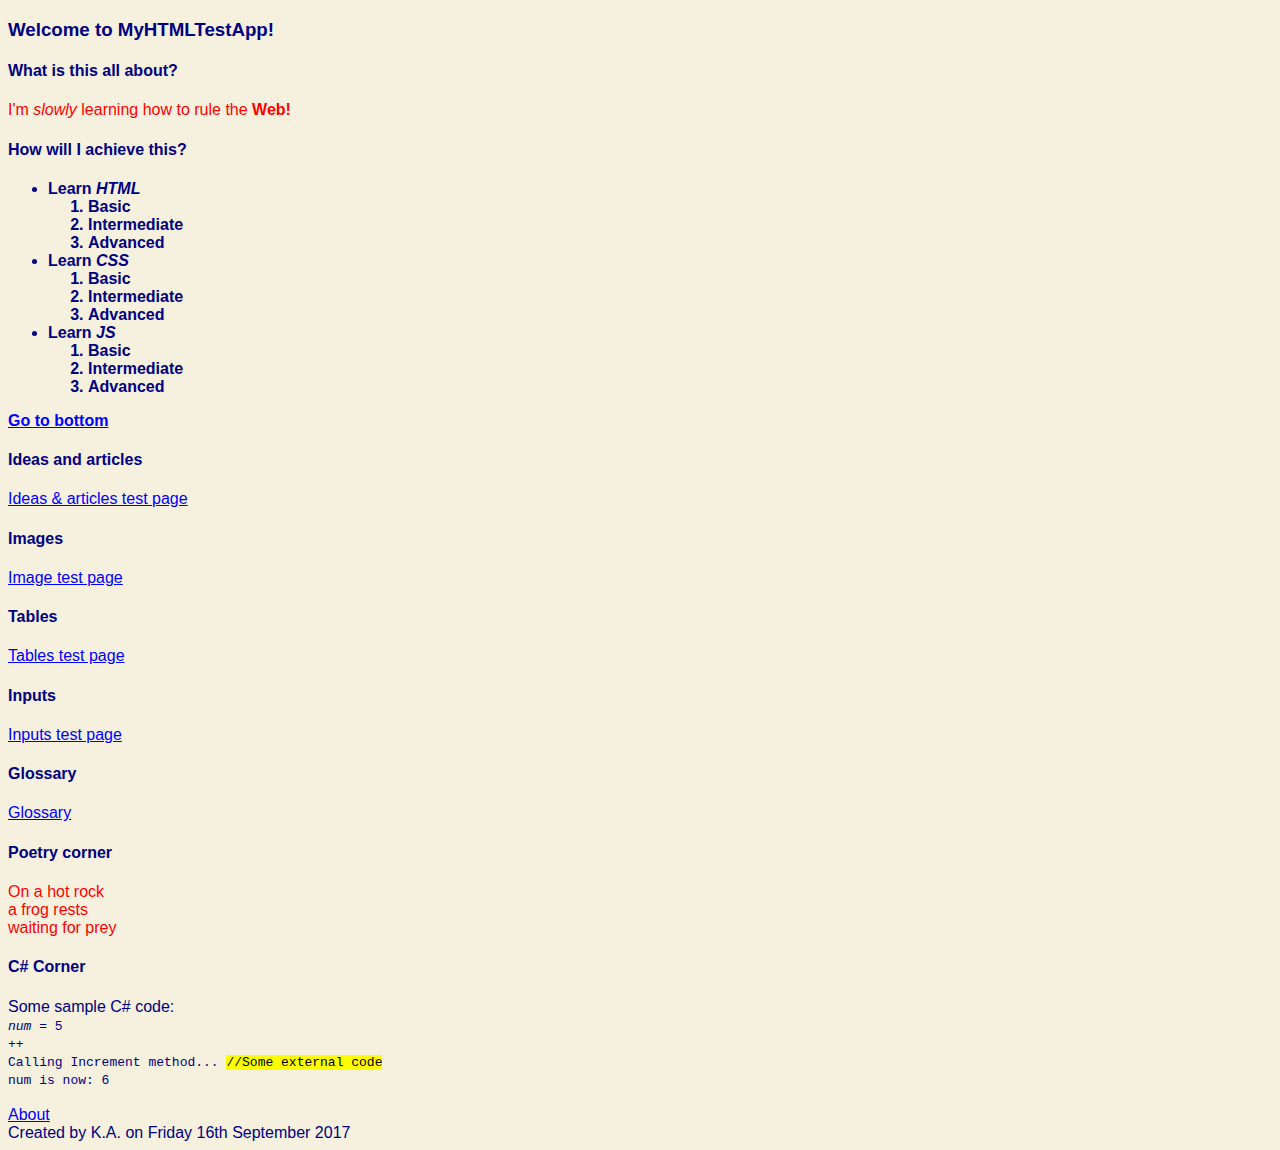
<file: index.html>
<!DOCTYPE html>
<html>
	<head>
		<title>MyHTMLTestApp - WIP</title>
		<meta name="description" content="This is my first published website. Please be gentle.">
		<link rel="stylesheet" href="style.css">
	</head>
			<body>
				<h3>Welcome to MyHTMLTestApp!</h3>
				<h4>What is this all about?</h4>
				<p>I'm <em>slowly</em> learning how to rule the <strong>Web!</strong>
				</p>
				<h4>How will I achieve this?<h4>
						<ul>
							<li>Learn <dfn title="HyperText Markup Language">HTML</dfn>
							</li>
							<ol>
								<li>Basic</li>
								<li>Intermediate</li>
								<li>Advanced</li>
							</ol>
							<li>Learn <dfn title="Cascading Style Sheets">CSS</dfn>
							</li>
							<ol>
								<li>Basic</li>
								<li>Intermediate</li>
								<li>Advanced</li>
							</ol>
							<li>Learn <dfn title="JavaScript">JS</dfn>
							</li>
							<ol>
								<li>Basic</li>
								<li>Intermediate</li>
								<li>Advanced</li>
							</ol>
						</ul>
						<a href="#bottom">Go to bottom</a>
						<h4>Ideas and articles</h4>
						<p>
							<a href="ideas.html" title="My favorite page" accesskey="i">Ideas & articles test page</a>
						</p>
						<h4>Images</h4>
						<p>
							<a href="Images.html">Image test page</a>
						</p>
						<h4>Tables</h4>
						<p>
							<a href="Tables.html">Tables test page</a>
						</p>
						<h4>Inputs</h4>
						<p>
							<a href="Inputs.html">Inputs test page</a>
							
						</p>
						<h4>Glossary</h4>
						<p>
							<a href="glossary.html">Glossary</a>
						</p>
						<h4>Poetry corner</h4>
						<div id="poetry">
							<p>On a hot rock<br>a frog rests<br>waiting for prey</p>
								</div>
								<h4>C# Corner</h4>
								<div id="coding">
									Some sample C# code:
									<code>
									<br>
										<var> num </var> = 5 <br>
											<kbd> ++ </kbd>
											<br>
												Calling Increment method... <mark>//Some external code</mark> <br>
													<samp>num is now: 6</samp>
													<br>
													</code>
												</div>
												<br>
													<a href="about.html">About</a>
												<footer>
												Created by K.A. on <time datetime="16-09-2017">Friday 16th September 2017</time>
												</footer>
												<section id="bottom">
												</section>
												</body>
											</html>
</file>
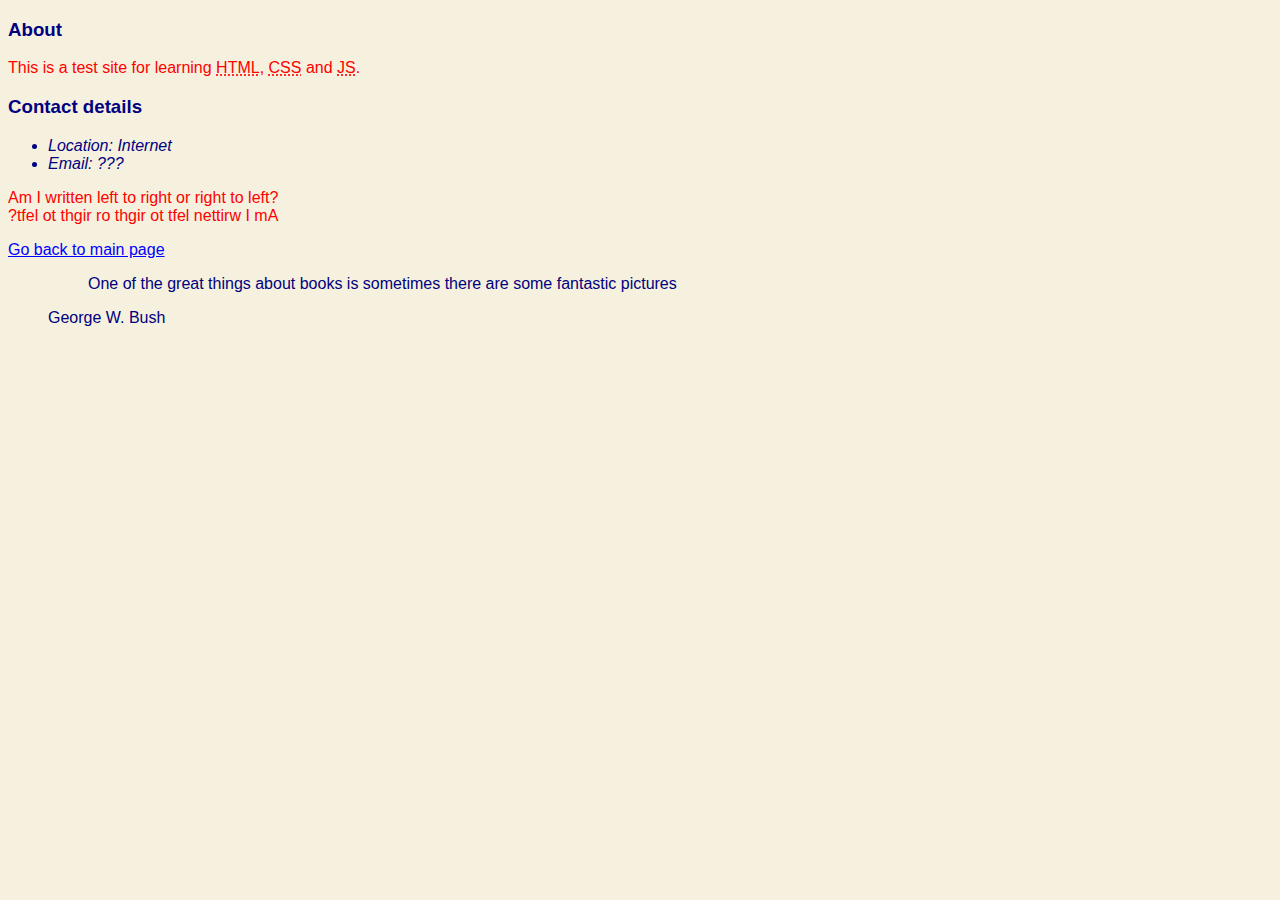
<file: about.html>
<!DOCTYPE html>
<html>
	<head>
		<title>About MHTMLTA</title>
		<link rel="stylesheet" href="style.css">
	</head>
	<body>
		<h3>About</h3>
		<p>This is a test site for learning <abbr title="HyperText Markup Language">HTML</abbr>, <abbr title="Cascading Style Sheets">CSS</abbr> and <abbr title="JavaScript">JS</abbr>.</p>
		<h3>Contact details</h3>
		<address>
			<ul>
				<li>Location: Internet</li>
				<li>Email: ???</li>
			</ul>
		</address>
		<p>
			<bdo dir="ltr">Am I written left to right or right to left?</bdo>
			<br>
				<bdo dir="rtl">Am I written left to right or right to left?</bdo>
			</p>
			<a href="index.html">Go back to main page</a>

			<footer>
				<figure>
					<blockquote>
						One of the great things about books is sometimes there are some fantastic pictures
					</blockquote>
					<figcaption>George W. Bush</figcaption>
				</figure>
				<footer>
				</body>
			</html>
</file>
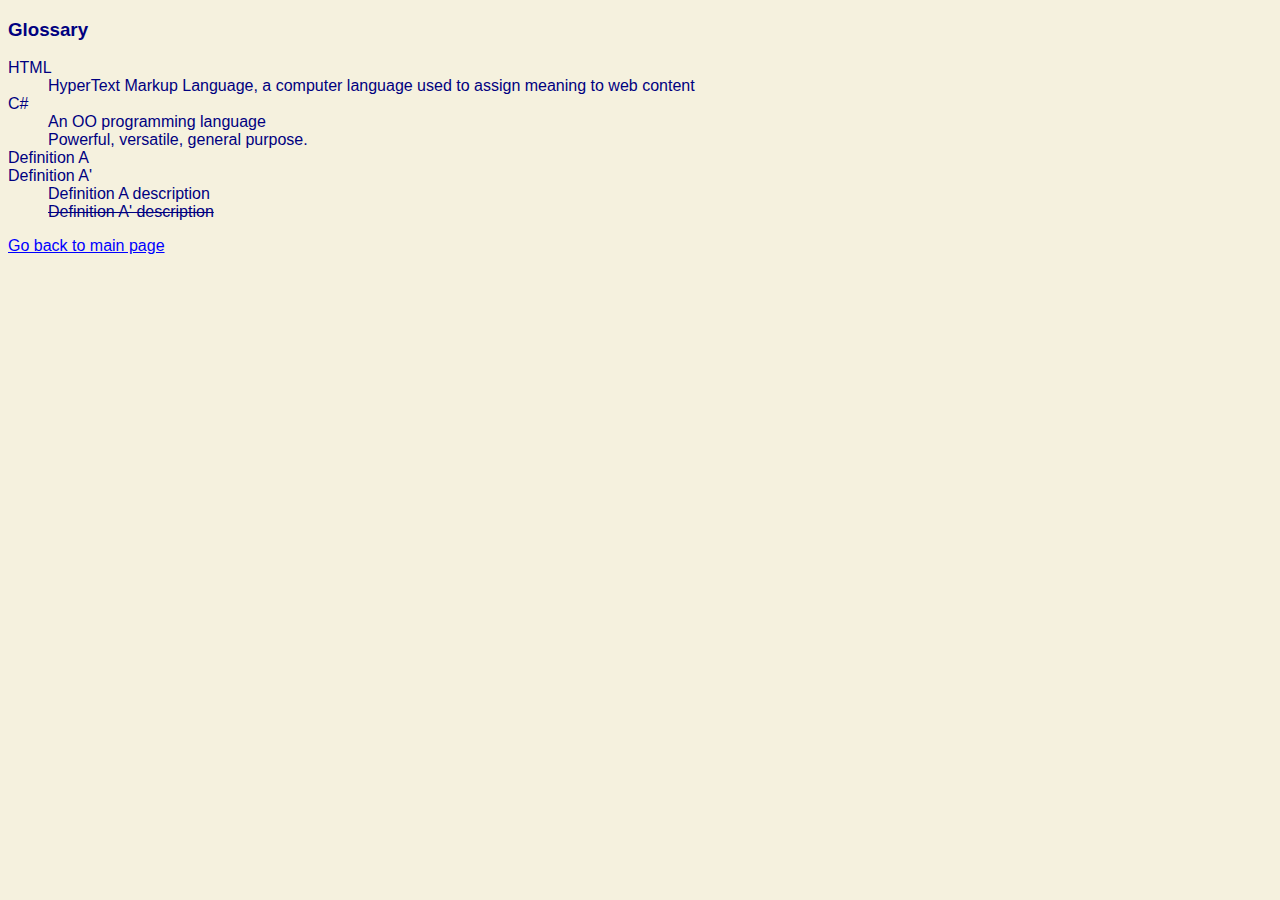
<file: glossary.html>
<!DOCTYPE html>
<html>
	<head>
		<title>MyHTMLTestApp Glossary - WIP</title>
		<link rel="stylesheet" href="style.css">
	</head>
	<body>
		<h3>Glossary</h3>
		<dl>
			<dt>HTML</dt>
			<dd>HyperText Markup Language, a computer language used to assign meaning to web content</dd>
			<dt>C#</dt>
			<dd>An OO programming language</dd>
			<dd>Powerful, versatile, general purpose.</dd>
			<dt>Definition A</dt>
			<dt>Definition A'</dt>
			<dd>Definition A description</dd>
			<dd><del datetime="17-09-2017" cite="REDACTED"> Definition A' description</del></dd>
		</dl>
		<p><a href="index.html">Go back to main page</a></p>
	</body>
</html>
</file>
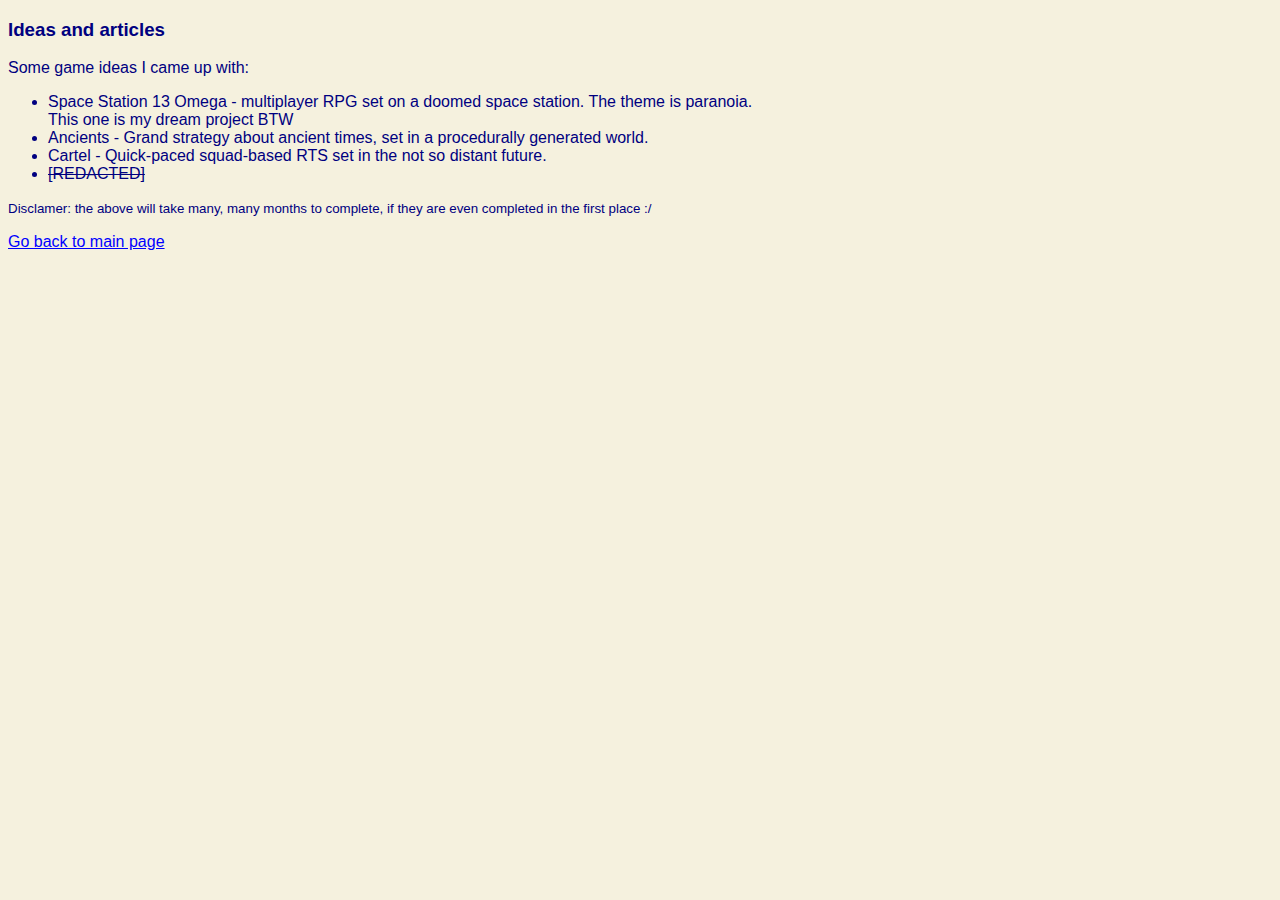
<file: ideas.html>
<!DOCTYPE html>
<html>
	<head>
		<title>Ideas and articles - WIP</title>
		<link rel="stylesheet" href="style.css">
	</head>
	<body>
		<h3>Ideas and articles</h3>
		<article>
			<section id="intro">
				Some game ideas I came up with:
			</section>
			<section id="main_content">
				<ul>
					<li>
						Space Station 13 Omega - multiplayer RPG set on a doomed space station. The theme is paranoia.
					</li>
					<aside>This one is my dream project BTW</aside>
					<li>
						Ancients - Grand strategy about ancient times, set in a procedurally generated world.
					</li>
					<li>
						Cartel - Quick-paced squad-based RTS set in the not so distant future.
					</li>
					<li>
					 <s>[REDACTED]</s>
					</li>
					
				</ul>
			</section>
			<footer>
				<small>Disclamer: the above will take many, many months to complete, if they are even completed in the first place :/ </small>
			</footer>
		</article>
		<p>
			<a href="index.html">Go back to main page</a>
		</p>
	</body>
</html>
</file>
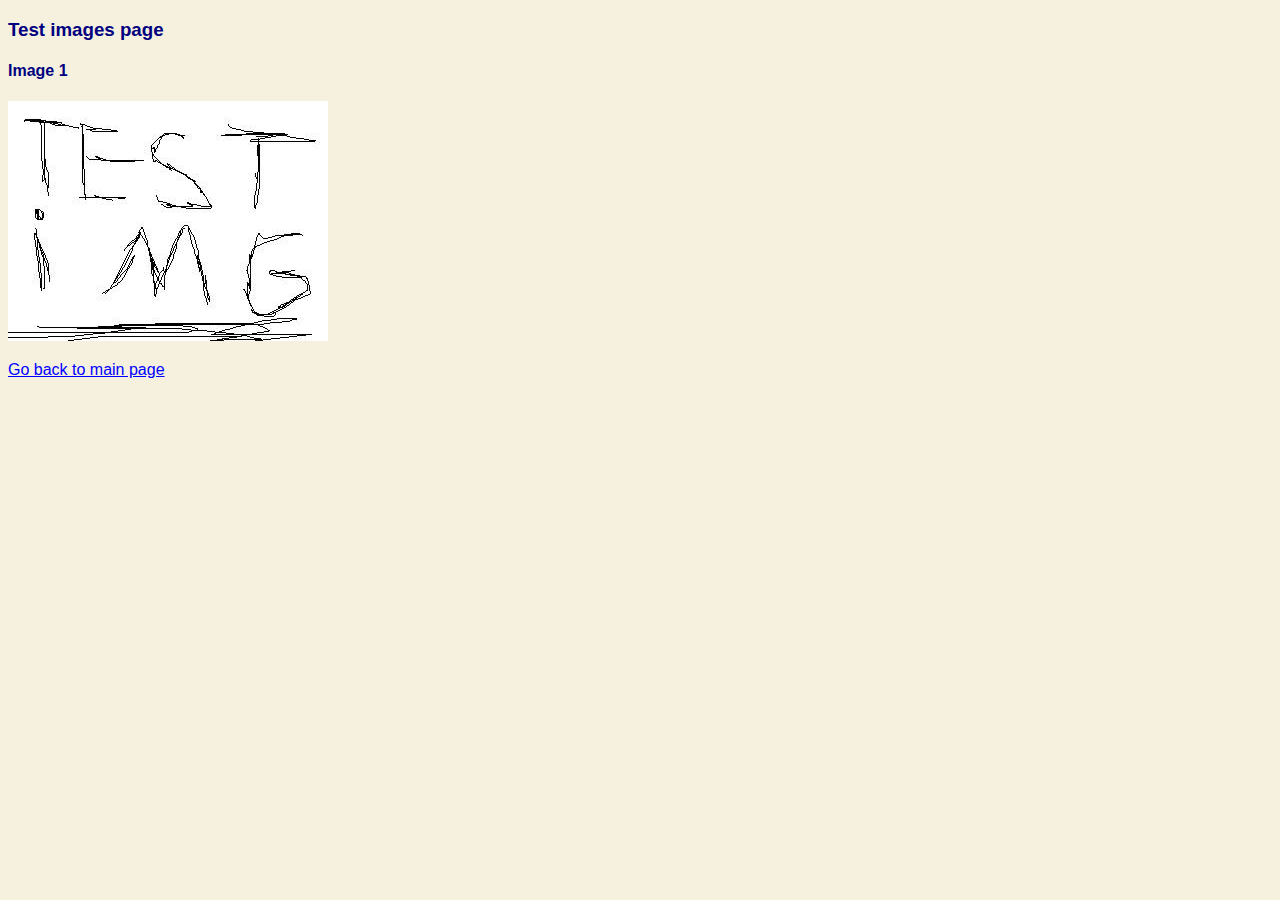
<file: Images.html>
<!DOCTYPE html>
<html>
	<head>
		<title>Test images - WIP</title>
		<link rel="stylesheet" href="style.css">
	</head>
	<body>
		<h3>Test images page</h3>
		<h4>Image 1</h4>
		<img src="Images/testImage.jpg" width="320" height = "240" alt="[TestImage failed to load]">
			<p>
				<a href="Index.html">Go back to main page</a>
			</p>
		</body>
	</html>
</file>
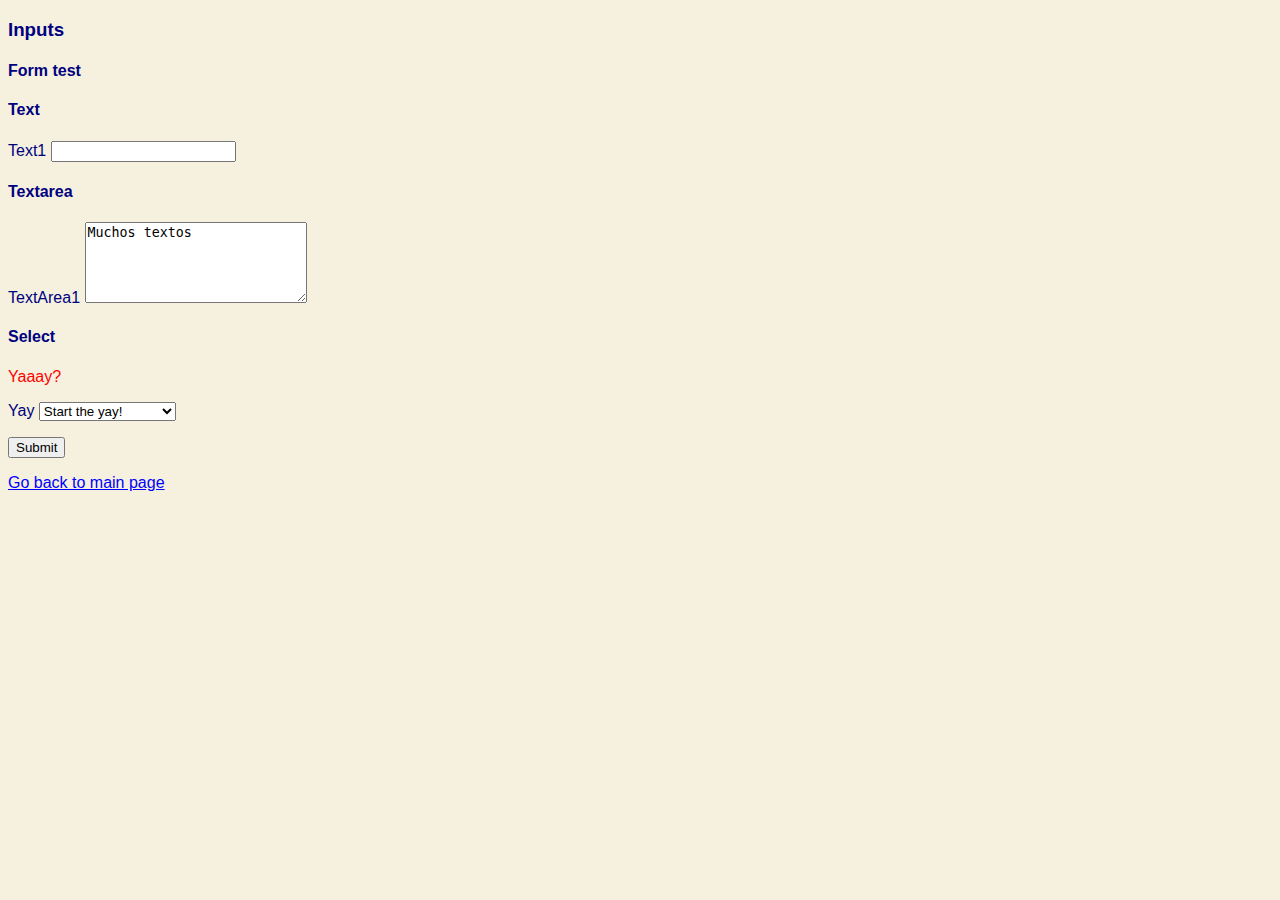
<file: Inputs.html>
<!DOCTYPE html>
<html>
	<head>
		<title>Input playground - WIP</title>
		<link rel="stylesheet" href="style.css">
		</head>
		<body>
			<h3>Inputs</h3>
			<h4>Form test</h4>
			<form action = "contact.php" method="post">
				<h4>Text</h4>
				<label for="text1">Text1</label>
				<input type="text" name = "text1" id="text1">
					<h4>Textarea</h4>
					<label for="textArea1">TextArea1</label>
					<textarea rows="5" cols="25" name = "textArea1" id="textArea1">Muchos textos</textarea>
					<h4>Select</h4>
					<p>Yaaay?</p>
					<label for="yay">Yay</label>
					<select name = "yay" id = "yay">
						<optgroup label="Yay1">
							<option>Yaaay!</option>
							<option value=":/">...yay?</option>
						</optgroup>
						<optgroup label="Yay2">
							<option selected>Start the yay!</option>
							<option>Even more yaay!</option>
						</optgroup>
					</select>
					<p><input type="submit"></p>
					</form>
					<p><a href="index.html">Go back to main page</a></p>
				</body>
			</html>
</file>
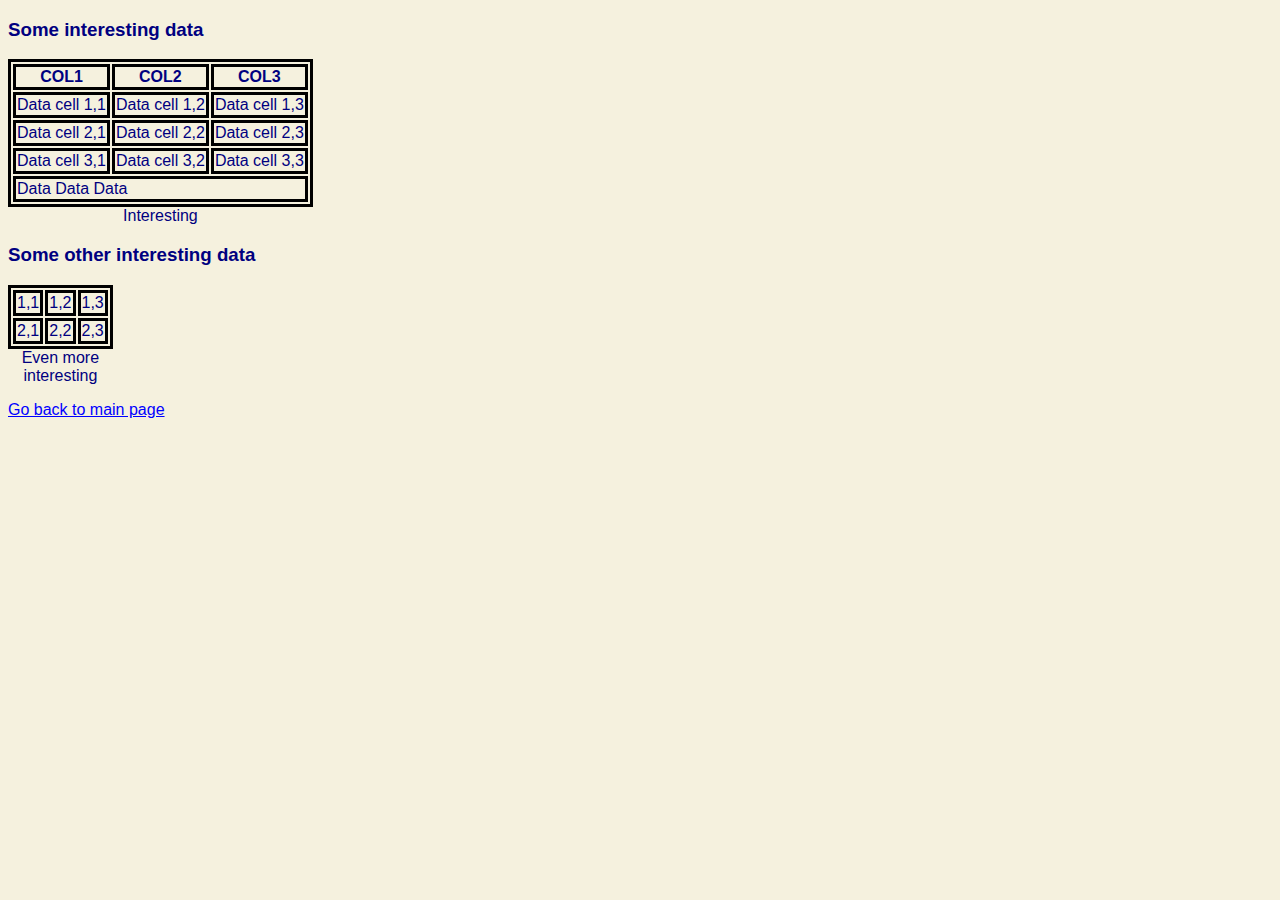
<file: Tables.html>
<!DOCTYPE html>
<html>
	<head>
		<title>Tables page - WIP</title>
		<link rel="stylesheet" href="style.css">
		</head>
		<body>
			<h3>Some interesting data</h3>
			<table>
				<caption>Interesting</caption>
				<thead>
					<tr>
						<th>col1</th>
						<th>col2</th>
						<th>col3</th>
					</tr>
				</thead>
				<tr>
					<td>Data cell 1,1</td>
					<td>Data cell 1,2</td>
					<td>Data cell 1,3</td>
				</tr>
				<tbody>
					<tr>
						<td>Data cell 2,1</td>
						<td>Data cell 2,2</td>
						<td>Data cell 2,3</td>
					</tr>

					<tr>
						<td>Data cell 3,1</td>
						<td>Data cell 3,2</td>
						<td>Data cell 3,3</td>
					</tr>
				</tbody>
				<tfoot>
					<tr>
						<td colspan ="3">Data    Data    Data</td>
					</tr>
				</tfoot>

			</table>
			<h3>Some other interesting data</h3>
			<table>
				<caption>Even more interesting</caption>
				<colgroup>
					<col>
						<col class = "alternative">
							<col>
							</colgroup>
							<tr>
								<td>1,1</td>
								<td>1,2</td>
								<td>1,3</td>
							</tr>
							<tr>
								<td>2,1</td>
								<td>2,2</td>
								<td>2,3</td>
							</tr>
						</colgroup>
					</table>
					<p>
						<a href="index.html">Go back to main page</a>
					</p>
				</body>
			</html>
</file>
<file: style.css>
p
{
	color: red;
}
a
{
	color: blue;
}
body
{
	color: navy;
	background-color : #f5f1de; /* rgb would be rgb(x,y,z) */
	font-size : px;	
	font-family : arial,"Times New Roman";
}
table, th, td
{
	border-style: solid;
	border-color: black;
	caption-side: bottom;
}
thead
{
	text-transform:UPPERCASE;
}
</file>
